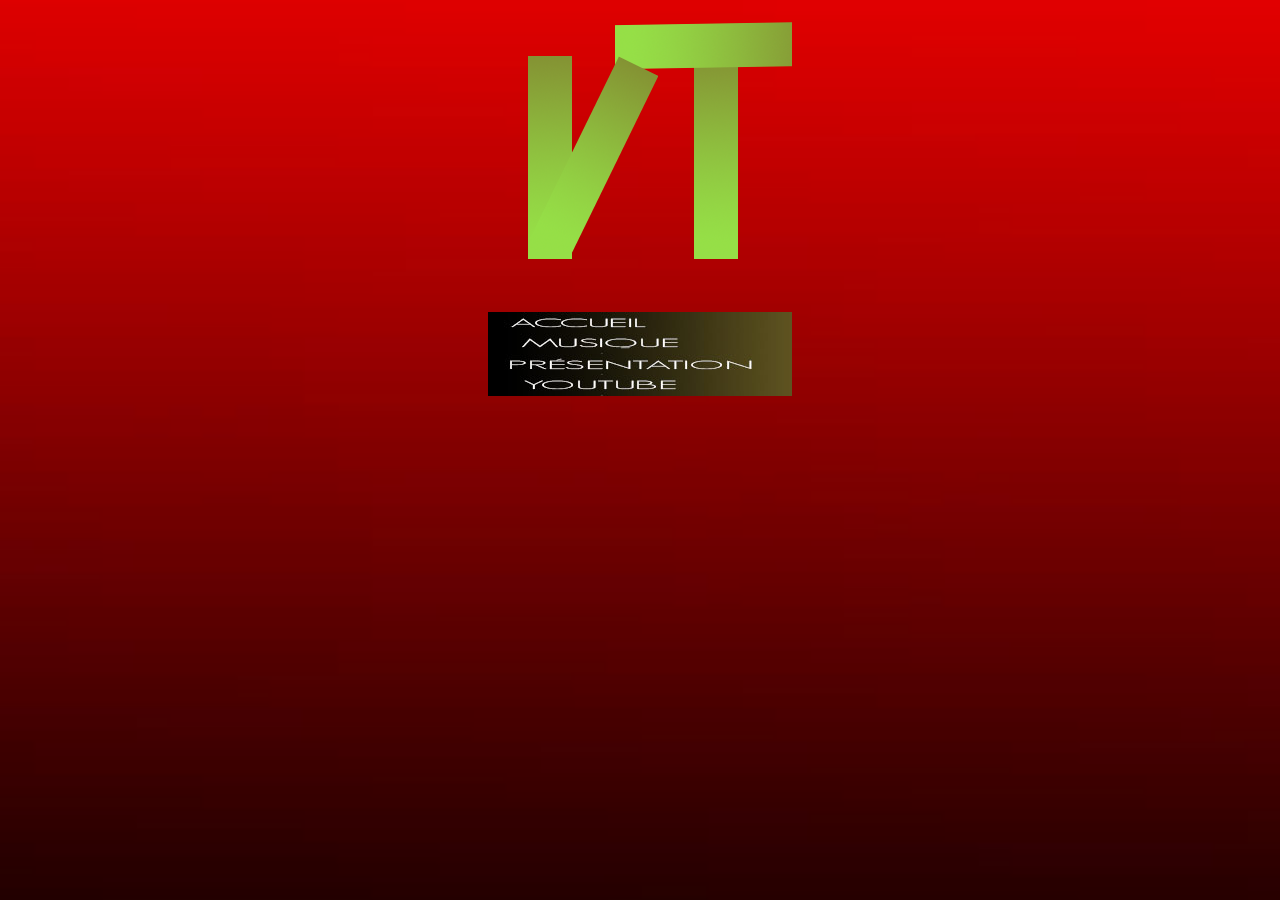
<file: index.html>
﻿<!DOCTYPE html>
<html xmlns="http://www.w3.org/1999/xhtml">
<head>
       <link rel="icon" type="image/png" href="favicon/Virus Toxic.png" />
<meta http-equiv="Content-Type" content="text/html; charset=utf-8"/>
    <title>ViRus Toxic</title>
    <link rel="stylesheet" href="vt.css">
</head>
<body>
   <img src="images/vtlogo.png" />
      <a href="index.html"><img src="images/BarreAccueil.jpg" /></a> 
     <a href="Musique.html"><img src="images/BarreMusique.jpg" /></a> 
   <a href="Present.html"><img src="images/BarrePresent.jpg" /></a> 
   <a href="video.html"><img src="images/BarreYoutube.jpg" /></a> 
</body>

</html>
</file>
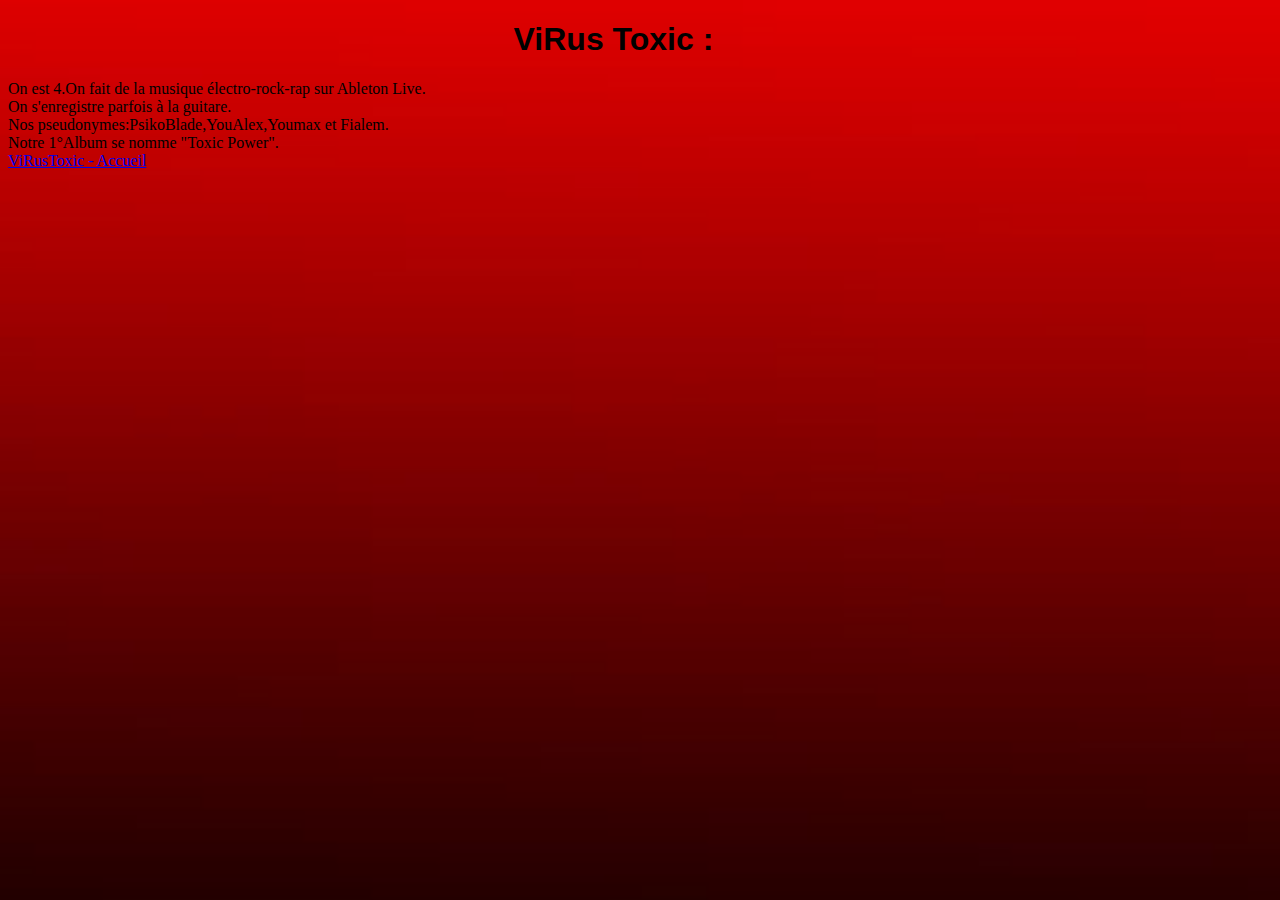
<file: Present.html>
﻿<!DOCTYPE html>
<html xmlns="http://www.w3.org/1999/xhtml">
<head>
<meta http-equiv="Content-Type" content="text/html; charset=utf-8"/>
    <title>Présentation de notre Groupe</title>
    <link rel="stylesheet" href="vt.css">
       <link rel="icon" type="image/png" href="favicon/Virus Toxic.png" />
</head>
<body>
    <h1>ViRus Toxic :</h1>
    <p>
        On est 4.On fait de la musique électro-rock-rap sur Ableton Live.<br />
        On s'enregistre parfois à la guitare.<br />
        Nos pseudonymes:PsikoBlade,YouAlex,Youmax et Fialem.<br />
        Notre 1°Album se nomme "Toxic Power".<br />
        <a href="index.html">ViRusToxic - Accueil</a>
    </p>
</body>
</html>
</file>
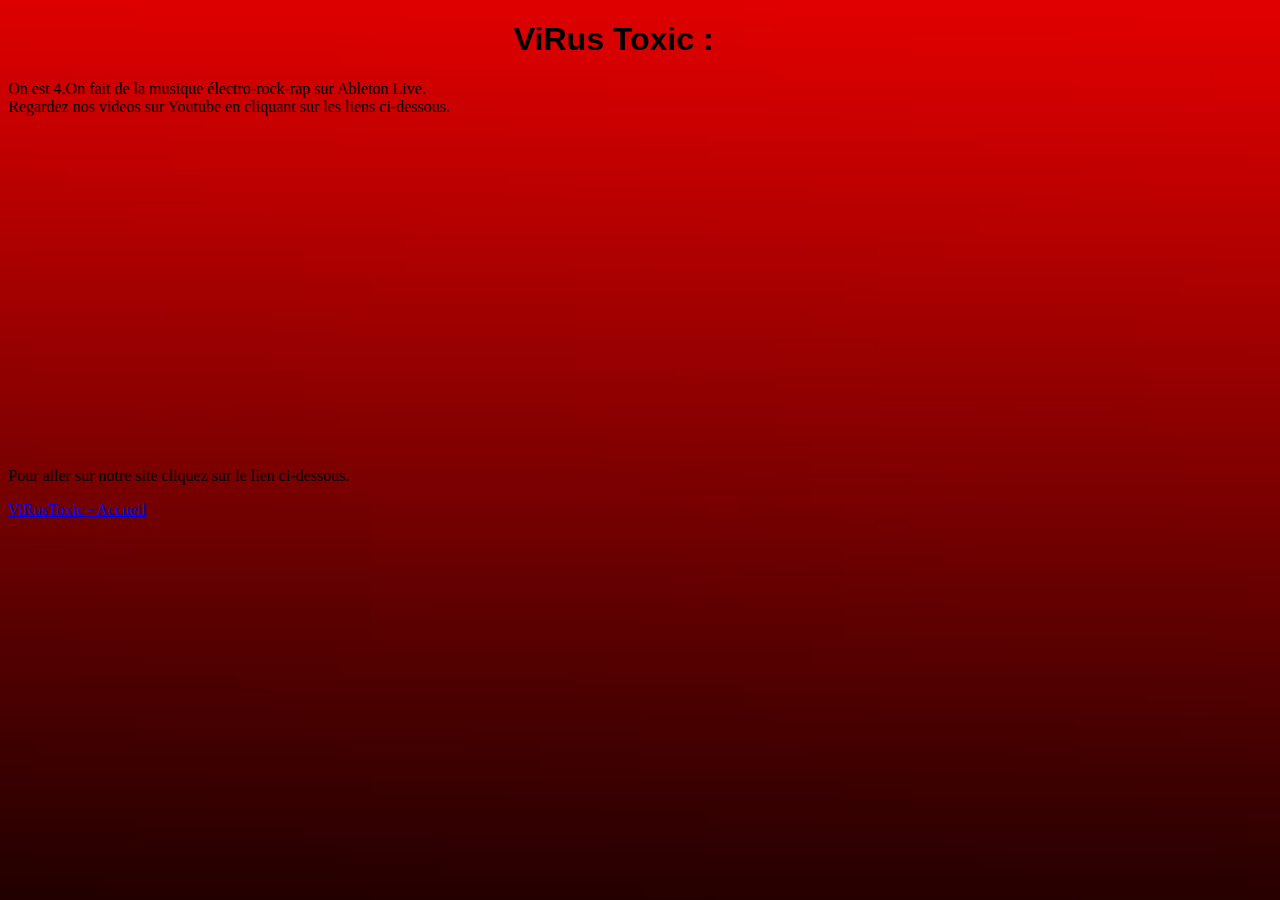
<file: video.html>
﻿<!DOCTYPE html>
<html xmlns="http://www.w3.org/1999/xhtml">
<head>
    <title>viRusToXic</title>
    <link rel="stylesheet" href="vt.css">
       <link rel="icon" type="image/png" href="favicon/Virus Toxic.png" />
</head>
<body>
    <h1>ViRus Toxic :</h1>
    <p>
        On est 4.On fait de la musique électro-rock-rap sur Ableton Live.<br />
        Regardez nos videos sur Youtube en cliquant sur les liens ci-dessous.
    </p>
    <iframe width="420" height="315" src="//www.youtube.com/embed/4aBVdlMoc10" frameborder="0" allowfullscreen></iframe>
    <iframe width="420" height="315" src="//www.youtube.com/embed/9Uef9KJ7QJc" frameborder="0" allowfullscreen></iframe>
    <p>Pour aller sur notre site cliquez sur le lien ci-dessous.</p>
    <a href="index.html">ViRusToxic - Accueil</a>
  
    <!--<img src=" images />texture.jpg" alt="fond">-->
</body>
</html>
</file>
<file: vt.css>
﻿body {
    font-family: Impact, Georgia, "Times New Roman", Times, serif;
    color: black;
    background-color: #000000;
    background-image:url("images/texture.jpg");
    background-repeat:no-repeat;
    background-position: 0px 0px;
    background-size: 100% ;
}

h1 {
    margin-left: 40%;
    font-family: Impact, Helvetica, Geneva, Arial, SunSans-Regular, sans-serif;
}
img {
	display: block; 
margin: 0 auto; 
}
</file>
